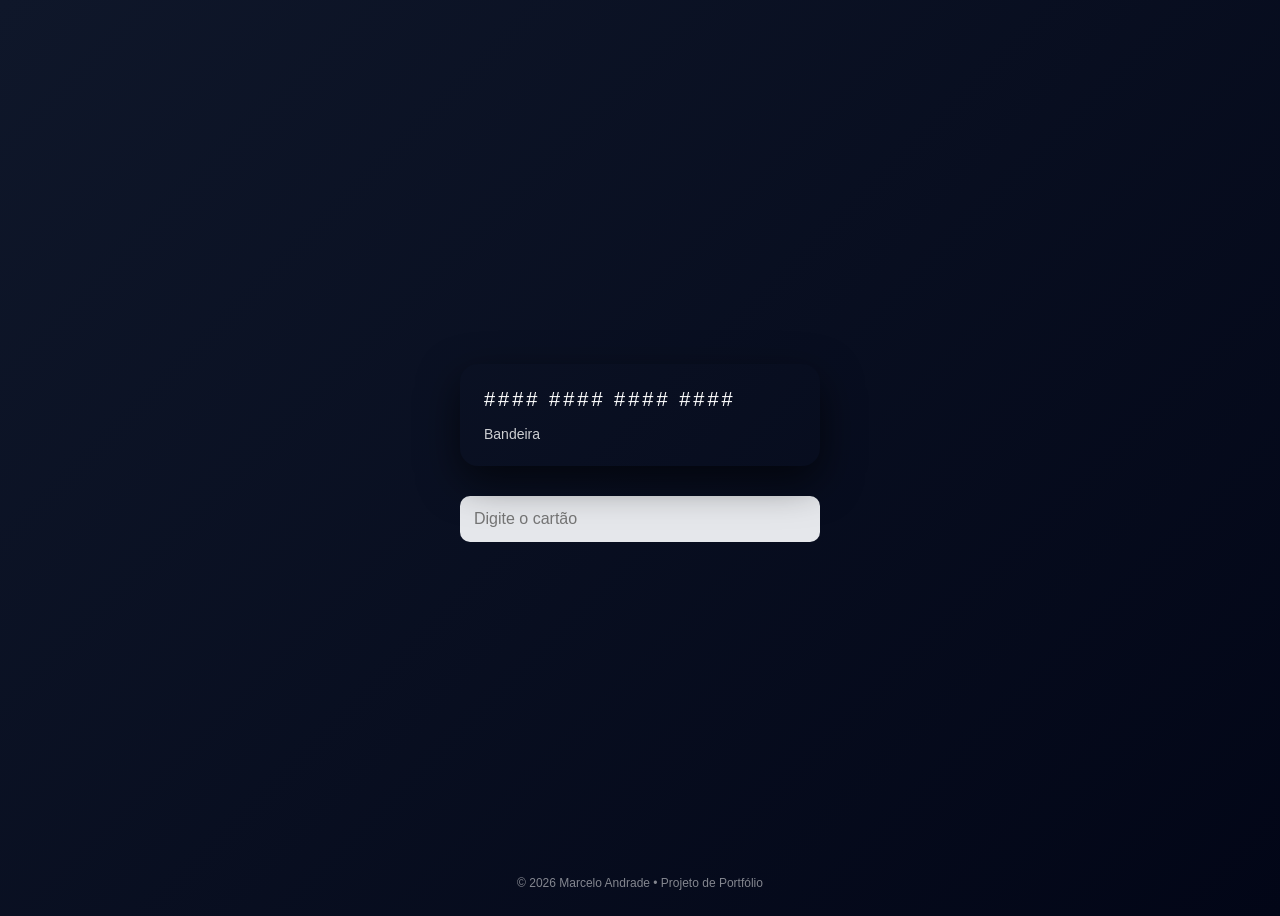
<file: index.html>
<!DOCTYPE html>
<html lang="pt-BR">
<head>
  <meta charset="UTF-8">
  <title>Validador</title>
  <link rel="stylesheet" href="style.css">
</head>
<body>

<div class="container">
  <div class="card" id="card">
    <div id="previewNumber" class="card-number">#### #### #### ####</div>
    <div id="previewBrand" class="card-brand">Bandeira</div>
  </div>

  <input id="input" placeholder="Digite o cartão">
  <div id="result"></div>
</div>

<script type="module" src="./src/ui.js"></script>
<footer class="footer">
  © 2026 Marcelo Andrade • Projeto de Portfólio
</footer>
</body>

</html>
</file>
<file: style.css>
body {
  height: 100vh;
  display: flex;
  align-items: center;
  justify-content: center;
  background: linear-gradient(135deg, #0f172a, #020617);
  font-family: 'Segoe UI', sans-serif;
  color: white;
}

.container {
  width: 360px;
}

/* CARTÃO */
.card {
  border-radius: 18px;
  padding: 24px;
  margin-bottom: 20px;
  color: white;
  transition: 0.4s ease;
  box-shadow: 0 15px 40px rgba(0,0,0,0.6);
  position: relative;
}

.card::after {
  content: "";
  position: absolute;
  top: 20px;
  right: 20px;
  width: 50px;
  height: 30px;
  background-size: contain;
  background-repeat: no-repeat;
}

.card-number {
  font-size: 20px;
  letter-spacing: 3px;
}

.card-brand {
  margin-top: 15px;
  font-size: 14px;
  opacity: 0.8;
}

/* INPUT */
input {
  width: 100%;
  padding: 14px;
  border-radius: 10px;
  border: none;
  outline: none;
  margin-top: 10px;
  font-size: 16px;
  background: #e5e7eb;
  box-sizing: border-box;
}

/* RESULTADO */
#result {
  margin-top: 10px;
  font-weight: bold;
}

.valid { color: #22c55e; }
.invalid { color: #ef4444; }

.footer {
  position: absolute;
  bottom: 10px;
  width: 100%;
  text-align: center;
  font-size: 12px;
  opacity: 0.5;
}
</file>
<file: public/style.css>
body {
  height: 100vh;
  display: flex;
  align-items: center;
  justify-content: center;
  background: linear-gradient(135deg, #0f172a, #020617);
  font-family: 'Segoe UI', sans-serif;
  color: white;
}

.container {
  width: 360px;
}

/* CARTÃO */
.card {
  border-radius: 18px;
  padding: 24px;
  margin-bottom: 20px;
  color: white;
  transition: 0.4s ease;
  box-shadow: 0 15px 40px rgba(0,0,0,0.6);
  position: relative;
}

.card::after {
  content: "";
  position: absolute;
  top: 20px;
  right: 20px;
  width: 50px;
  height: 30px;
  background-size: contain;
  background-repeat: no-repeat;
}

.card-number {
  font-size: 20px;
  letter-spacing: 3px;
}

.card-brand {
  margin-top: 15px;
  font-size: 14px;
  opacity: 0.8;
}

/* INPUT */
input {
  width: 100%;
  padding: 14px;
  border-radius: 10px;
  border: none;
  outline: none;
  margin-top: 10px;
  font-size: 16px;
  background: #e5e7eb;
  box-sizing: border-box;
}

/* RESULTADO */
#result {
  margin-top: 10px;
  font-weight: bold;
}

.valid { color: #22c55e; }
.invalid { color: #ef4444; }

.footer {
  position: absolute;
  bottom: 10px;
  width: 100%;
  text-align: center;
  font-size: 12px;
  opacity: 0.5;
}
</file>
